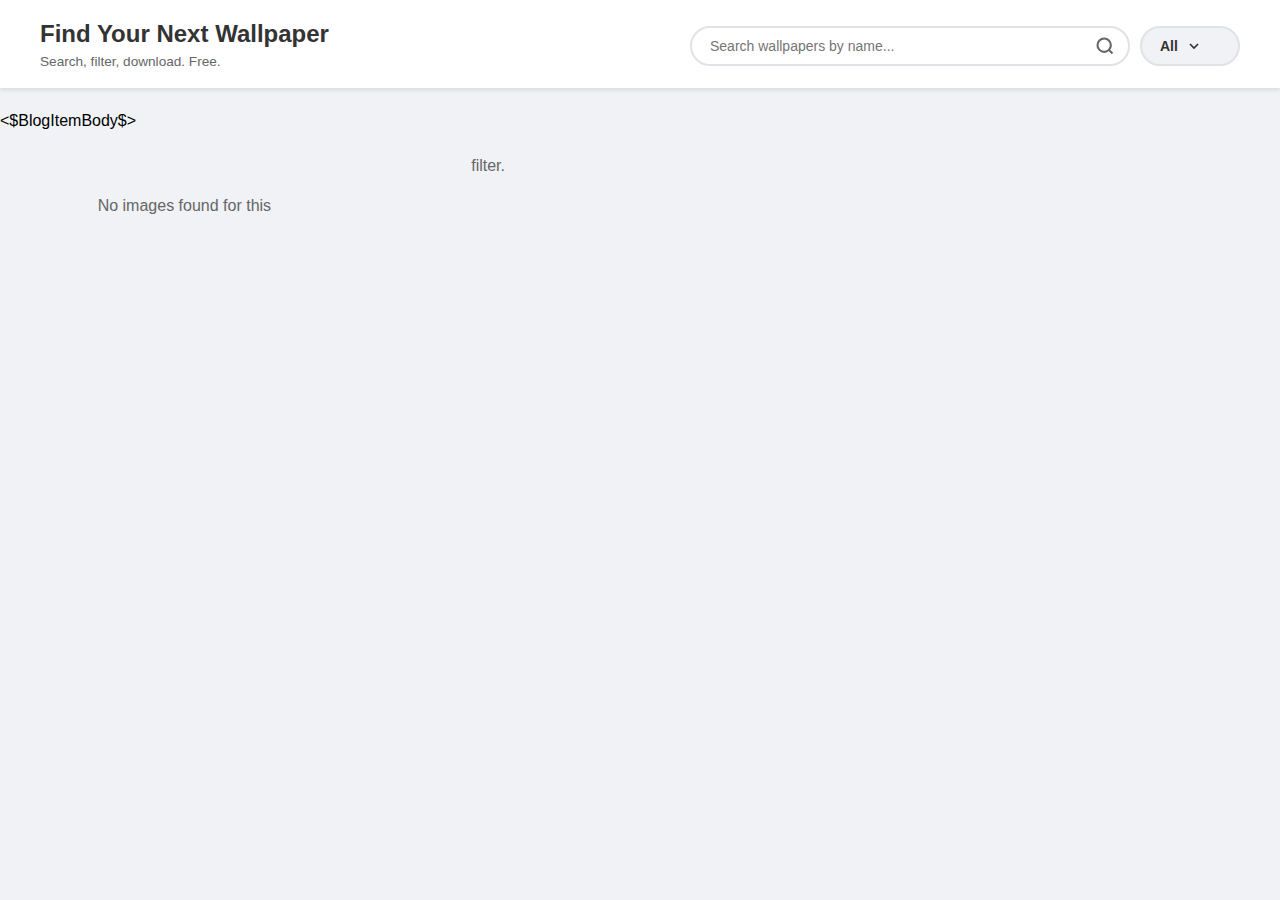
<file: blogger.html>
<!DOCTYPE html>
<html lang="en">
<head>
    <meta charset="UTF-8">
    <meta name="viewport" content="width=device-width, initial-scale=1.0">
    <title>Wallory: The Art Gallery</title>
    
    <style>
        /* Force hide Blogger's mobile template elements */
        body.mobile, .mobile-view, .mobile-index-contents, 
        body > .mobile, .blog-mobile-title, .mobile-link-button {
            display: none !important;
        }
        
        body {
            font-family: Arial, sans-serif;
            margin: 0;
            background-color: #f0f2f5;
            line-height: 1.6;
        }

        header {
            background-color: #fff;
            padding: 20px 20px 15px;
            text-align: center;
            box-shadow: 0 2px 4px rgba(0,0,0,0.1);
            margin-bottom: 20px;
            position: sticky;
            top: 0;
            z-index: 1000;
        }

        .header-top {
            display: flex;
            align-items: center;
            justify-content: space-between;
            max-width: 1200px;
            margin: 0 auto;
            gap: 20px;
        }

        .header-text {
            text-align: left;
            flex-shrink: 0;
        }

        .header-controls {
            display: flex;
            gap: 10px;
            flex: 1;
            max-width: 550px;
        }

        h1 {
            color: #333;
            margin: 0;
            font-size: 1.5em;
            font-weight: 700;
            line-height: 1.2;
        }

        .subtitle {
            color: #666;
            font-size: 0.85em;
            margin: 2px 0 0 0;
            font-weight: 400;
        }

        .search-container {
            flex: 1;
            position: relative;
        }

        .search-input {
            width: 100%;
            padding: 10px 75px 10px 18px;
            font-size: 14px;
            border: 2px solid #e0e2e5;
            border-radius: 24px;
            outline: none;
            transition: all 0.3s ease;
            box-sizing: border-box;
        }

        .search-input:focus {
            border-color: #000;
        }

        .search-controls {
            position: absolute;
            right: 15px;
            top: 50%;
            transform: translateY(-50%);
            display: flex;
            align-items: center;
            gap: 8px;
        }

        .clear-btn {
            background: none;
            border: none;
            cursor: pointer;
            padding: 4px;
            display: none;
            align-items: center;
            justify-content: center;
            transition: opacity 0.2s ease;
            opacity: 0.6;
        }

        .clear-btn:hover {
            opacity: 1;
        }

        .clear-btn.visible {
            display: flex;
        }

        .clear-btn svg {
            width: 18px;
            height: 18px;
            stroke: #666;
            stroke-width: 2.5;
            fill: none;
        }

        .search-icon {
            width: 20px;
            height: 20px;
            pointer-events: none;
        }

        .search-icon svg {
            width: 100%;
            height: 100%;
            stroke: #666;
            stroke-width: 2.5;
            fill: none;
        }

        .filter-dropdown {
            position: relative;
        }

        .filter-dropdown-btn {
            background-color: #f0f2f5;
            border: 2px solid #e0e2e5;
            border-radius: 24px;
            padding: 10px 18px;
            font-size: 14px;
            font-weight: 600;
            cursor: pointer;
            transition: all 0.3s ease;
            color: #333;
            white-space: nowrap;
            display: flex;
            align-items: center;
            gap: 8px;
            min-width: 100px;
        }

        .filter-dropdown-btn:hover {
            background-color: #e0e2e5;
        }

        .filter-dropdown-btn.active {
            background-color: #000;
            color: #fff;
            border-color: #000;
        }

        .filter-dropdown-btn svg {
            width: 16px;
            height: 16px;
            stroke: currentColor;
            stroke-width: 2.5;
            fill: none;
            transition: transform 0.3s ease;
        }

        .filter-dropdown-btn.open svg {
            transform: rotate(180deg);
        }

        .filter-dropdown-menu {
            position: absolute;
            top: calc(100% + 8px);
            right: 0;
            background-color: #fff;
            border-radius: 16px;
            box-shadow: 0 4px 12px rgba(0,0,0,0.15);
            padding: 8px;
            min-width: 200px;
            max-height: 400px;
            overflow-y: auto;
            z-index: 1001;
            display: none;
        }

        .filter-dropdown-menu.show {
            display: block;
            animation: fadeInDown 0.2s ease;
        }

        @keyframes fadeInDown {
            from {
                opacity: 0;
                transform: translateY(-10px);
            }
            to {
                opacity: 1;
                transform: translateY(0);
            }
        }

        .filter-dropdown-menu::-webkit-scrollbar {
            width: 6px;
        }

        .filter-dropdown-menu::-webkit-scrollbar-track {
            background: transparent;
        }

        .filter-dropdown-menu::-webkit-scrollbar-thumb {
            background-color: #ccc;
            border-radius: 3px;
        }

        .filter-wrapper {
            display: none;
        }

        .filter-container {
            display: flex;
            flex-direction: column;
            gap: 4px;
        }

        .filter-btn {
            background-color: transparent;
            border: none;
            border-radius: 12px;
            padding: 10px 16px;
            font-size: 14px;
            font-weight: 600;
            cursor: pointer;
            transition: all 0.2s ease;
            color: #333;
            white-space: nowrap;
            text-align: left;
            width: 100%;
        }

        .filter-btn:hover {
            background-color: #f0f2f5;
        }

        .filter-btn.active {
            background-color: #000;
            color: #fff;
        }

        .image-grid {
            column-count: 4;
            column-gap: 15px;
            padding: 20px;
            max-width: 1200px;
            margin: 0 auto;
        }

        .image-item {
            break-inside: avoid;
            margin-bottom: 15px;
            background-color: #fff;
            border-radius: 16px;
            box-shadow: 0 1px 3px rgba(0,0,0,0.1);
            overflow: hidden;
            display: flex;
            flex-direction: column;
            transition: opacity 0.3s ease, transform 0.3s ease;
        }

        .image-item.hidden {
            display: none;
        }

        .image-item img {
            width: 100%;
            height: auto;
            display: block;
            background-color: #f0f2f5;
            min-height: 200px;
        }

        .image-item img[data-loaded="true"] {
            animation: fadeIn 0.3s ease-in;
        }

        @keyframes fadeIn {
            from {
                opacity: 0;
            }
            to {
                opacity: 1;
            }
        }

        .image-info {
            padding: 12px 15px;
            font-size: 14px;
            color: #555;
            background-color: #ffffff;
            text-align: left;
            font-weight: 600;
            display: flex;
            justify-content: space-between;
            align-items: center;
        }

        .download-button {
            color: #000;
            border: none;
            border-radius: 5px;
            padding: 8px;
            font-size: 0.85em;
            cursor: pointer;
            transition: background-color 0.2s ease;
            text-decoration: none;
            display: inline-flex;
            justify-content: center;
            align-items: center;
        }

        .download-button:hover {
            background-color: #000;
            color: #fff;
        }

        .download-button svg {
            width: 18px;
            height: 18px;
            stroke: currentColor;
            stroke-width: 2.5;
            fill: none;
            stroke-linecap: round;
            stroke-linejoin: round;
            display: block;
        }

        /* Hide all database tables and labels */
        table[id^="ai-database"], .blogger-labels {
            display: none !important;
        }

        .no-results {
            text-align: center;
            padding: 40px;
            color: #666;
            font-size: 16px;
        }

        @media (max-width: 1024px) {
            .image-grid {
                column-count: 3;
            }
        }

        @media (max-width: 768px) {
            .image-grid {
                column-count: 2;
                padding: 15px;
                column-gap: 10px;
            }
            
            .header-top {
                flex-direction: column;
                align-items: stretch;
                gap: 12px;
            }
            
            .header-text {
                text-align: center;
            }
            
            .header-controls {
                max-width: 100%;
            }
            
            h1 {
                font-size: 1.3em;
            }
            
            .subtitle {
                font-size: 0.8em;
            }
            
            .search-input {
                font-size: 13px;
                padding: 9px 70px 9px 16px;
            }
            
            .filter-dropdown-btn {
                padding: 9px 16px;
                font-size: 13px;
                min-width: 90px;
            }
        }

        @media (max-width: 480px) {
            .image-grid {
                column-count: 2;
                padding: 10px;
                column-gap: 8px;
            }
            
            h1 {
                font-size: 1.2em;
            }
            
            .subtitle {
                font-size: 0.75em;
            }
            
            .image-info {
                font-size: 13px;
                padding: 10px 12px;
            }
            
            .download-button {
                padding: 6px;
            }
            
            .download-button svg {
                width: 16px;
                height: 16px;
            }
            
            header {
                padding: 15px 10px 12px;
            }
        }
    </style>
</head>
<body>
    <header>
        <div class="header-top">
            <div class="header-text">
                <h1>Find Your Next Wallpaper</h1>
                <p class="subtitle">Search, filter, download. Free.</p>
            </div>
            <div class="header-controls">
                <div class="search-container">
                    <input 
                        type="text" 
                        class="search-input" 
                        id="searchInput" 
                        placeholder="Search wallpapers by name..."
                        autocomplete="off"
                    >
                    <div class="search-controls">
                        <button class="clear-btn" id="clearBtn" title="Clear search">
                            <svg xmlns="http://www.w3.org/2000/svg" viewBox="0 0 24 24">
                                <line x1="18" y1="6" x2="6" y2="18"></line>
                                <line x1="6" y1="6" x2="18" y2="18"></line>
                            </svg>
                        </button>
                        <div class="search-icon">
                            <svg xmlns="http://www.w3.org/2000/svg" viewBox="0 0 24 24">
                                <circle cx="11" cy="11" r="8"></circle>
                                <path d="m21 21-4.35-4.35"></path>
                            </svg>
                        </div>
                    </div>
                </div>
                <div class="filter-dropdown">
                    <button class="filter-dropdown-btn" id="filterDropdownBtn">
                        <span id="filterBtnText">All</span>
                        <svg xmlns="http://www.w3.org/2000/svg" viewBox="0 0 24 24">
                            <polyline points="6 9 12 15 18 9"></polyline>
                        </svg>
                    </button>
                    <div class="filter-dropdown-menu" id="filterDropdownMenu">
                        <div class="filter-container" id="filterContainer">
                            <!-- Filter buttons will be loaded here -->
                        </div>
                    </div>
                </div>
            </div>
        </div>
    </header>
    
    <!-- Hidden database table and labels fetched from Blogger post -->
    <Blogger>
        <$BlogItemBody$>
    </Blogger>
    
    <main class="image-grid" id="imageGrid">
        <!-- Images will be loaded here by JavaScript -->
    </main>

    <script>
        document.addEventListener('DOMContentLoaded', () => {
            const imageGrid = document.getElementById('imageGrid');
            const filterContainer = document.getElementById('filterContainer');
            const searchInput = document.getElementById('searchInput');
            const clearBtn = document.getElementById('clearBtn');
            const filterDropdownBtn = document.getElementById('filterDropdownBtn');
            const filterDropdownMenu = document.getElementById('filterDropdownMenu');
            const filterBtnText = document.getElementById('filterBtnText');

            const downloadSVGIcon = `
                <svg xmlns="http://www.w3.org/2000/svg" viewBox="0 0 24 24" fill="none" stroke="currentColor" stroke-width="2" stroke-linecap="round" stroke-linejoin="round">
                    <path d="M12 16L12 8" />
                    <path d="M12 16L16 12" />
                    <path d="M12 16L8 12" />
                    <path d="M4 20L20 20" />
                </svg>
            `;

            let allImages = [];
            let currentFilter = 'all';
            let searchQuery = '';
            let dropdownOpen = false;

            function extractAllLabelsAndTables() {
                const bloggerLabelElements = document.querySelectorAll('.blogger-labels');
                const allTables = document.querySelectorAll('table[id^="ai-database"]');
                
                const postData = [];
                
                bloggerLabelElements.forEach((labelElement, index) => {
                    const labels = [];
                    const labelLinks = labelElement.querySelectorAll('a[rel="tag"]');
                    
                    labelLinks.forEach(link => {
                        const labelText = link.textContent.trim();
                        if (labelText && labelText.toLowerCase() !== 'db') {
                            labels.push(labelText);
                        }
                    });
                    
                    if (allTables[index]) {
                        postData.push({
                            table: allTables[index],
                            labels: labels
                        });
                    }
                });
                
                return postData;
            }

            function extractAllUniqueLabels() {
                const allLabels = new Set();
                const postData = extractAllLabelsAndTables();
                
                postData.forEach(post => {
                    post.labels.forEach(label => {
                        allLabels.add(label);
                    });
                });
                
                return Array.from(allLabels).sort();
            }

            function createFilterButtons() {
                const labels = extractAllUniqueLabels();
                
                const allBtn = document.createElement('button');
                allBtn.classList.add('filter-btn', 'active');
                allBtn.textContent = 'All';
                allBtn.dataset.filter = 'all';
                allBtn.addEventListener('click', () => {
                    filterImages('all');
                    updateDropdownButton('All');
                    toggleDropdown();
                });
                filterContainer.appendChild(allBtn);
                
                labels.forEach(label => {
                    const btn = document.createElement('button');
                    btn.classList.add('filter-btn');
                    btn.textContent = label;
                    btn.dataset.filter = label.toLowerCase();
                    btn.addEventListener('click', () => {
                        filterImages(label.toLowerCase());
                        updateDropdownButton(label);
                        toggleDropdown();
                    });
                    filterContainer.appendChild(btn);
                });
            }

            function updateDropdownButton(text) {
                filterBtnText.textContent = text;
            }

            function toggleDropdown() {
                dropdownOpen = !dropdownOpen;
                if (dropdownOpen) {
                    filterDropdownMenu.classList.add('show');
                    filterDropdownBtn.classList.add('open');
                } else {
                    filterDropdownMenu.classList.remove('show');
                    filterDropdownBtn.classList.remove('open');
                }
            }

            document.addEventListener('click', (e) => {
                if (!e.target.closest('.filter-dropdown') && dropdownOpen) {
                    toggleDropdown();
                }
            });

            function extractImageData() {
                const postData = extractAllLabelsAndTables();
                const images = [];

                postData.forEach(post => {
                    const rows = post.table.querySelectorAll('tbody tr');
                    
                    rows.forEach(row => {
                        const cells = row.querySelectorAll('td');
                        if (cells.length >= 2) {
                            const imgElement = cells[0].querySelector('img');
                            const nameCell = cells[1];

                            if (imgElement && nameCell) {
                                const parentLink = imgElement.closest('a');
                                const imageUrl = parentLink ? parentLink.href : imgElement.src;
                                const imageName = nameCell.textContent.trim();

                                images.push({
                                    src: imageUrl,
                                    alt: imageName,
                                    labels: post.labels.map(l => l.toLowerCase())
                                });
                            }
                        }
                    });
                });

                return images;
            }

            function renderImages(imagesToRender = allImages) {
                imageGrid.innerHTML = '';

                if (imagesToRender.length === 0) {
                    imageGrid.innerHTML = '<div class="no-results">No images found for this filter.</div>';
                    return;
                }

                const fragment = document.createDocumentFragment();

                imagesToRender.forEach((image) => {
                    const imageItem = document.createElement('div');
                    imageItem.classList.add('image-item');

                    const img = document.createElement('img');
                    img.alt = image.alt;
                    img.loading = 'lazy';
                    
                    const optimizedSrc = image.src.replace(/\/s\d+\//, '/s400/');
                    img.src = optimizedSrc;
                    
                    img.addEventListener('load', function() {
                        this.dataset.loaded = 'true';
                    }, { once: true });

                    const imageInfo = document.createElement('div');
                    imageInfo.classList.add('image-info');

                    const imageNameSpan = document.createElement('span');
                    imageNameSpan.textContent = image.alt;

                    const downloadButton = document.createElement('a');
                    downloadButton.href = image.src;
                    downloadButton.download = `${image.alt.replace(/\s+/g, '-')}.jpg`;
                    downloadButton.classList.add('download-button');
                    downloadButton.innerHTML = downloadSVGIcon;

                    imageInfo.appendChild(imageNameSpan);
                    imageInfo.appendChild(downloadButton);

                    imageItem.appendChild(img);
                    imageItem.appendChild(imageInfo);
                    fragment.appendChild(imageItem);
                });

                imageGrid.appendChild(fragment);
                console.log(`Rendered ${imagesToRender.length} images`);
            }

            function filterImages(filter) {
                currentFilter = filter;
                
                document.querySelectorAll('.filter-btn').forEach(btn => {
                    btn.classList.remove('active');
                    if (btn.dataset.filter === filter) {
                        btn.classList.add('active');
                    }
                });

                applyFilters();
            }

            function applyFilters() {
                let filtered = allImages;

                if (currentFilter !== 'all') {
                    filtered = filtered.filter(img => 
                        img.labels.includes(currentFilter)
                    );
                }

                if (searchQuery.trim() !== '') {
                    filtered = filtered.filter(img =>
                        img.alt.toLowerCase().includes(searchQuery.toLowerCase())
                    );
                }

                renderImages(filtered);
            }

            function handleSearch(e) {
                searchQuery = e.target.value;
                
                if (searchQuery.trim() !== '') {
                    clearBtn.classList.add('visible');
                } else {
                    clearBtn.classList.remove('visible');
                }
                
                applyFilters();
            }

            function clearSearch() {
                searchInput.value = '';
                searchQuery = '';
                clearBtn.classList.remove('visible');
                applyFilters();
            }

            function init() {
                allImages = extractImageData();
                createFilterButtons();
                renderImages(allImages);
                
                searchInput.addEventListener('input', handleSearch);
                clearBtn.addEventListener('click', clearSearch);
                filterDropdownBtn.addEventListener('click', (e) => {
                    e.stopPropagation();
                    toggleDropdown();
                });
            }

            init();
        });
    </script>
</body>
</html>
</file>
